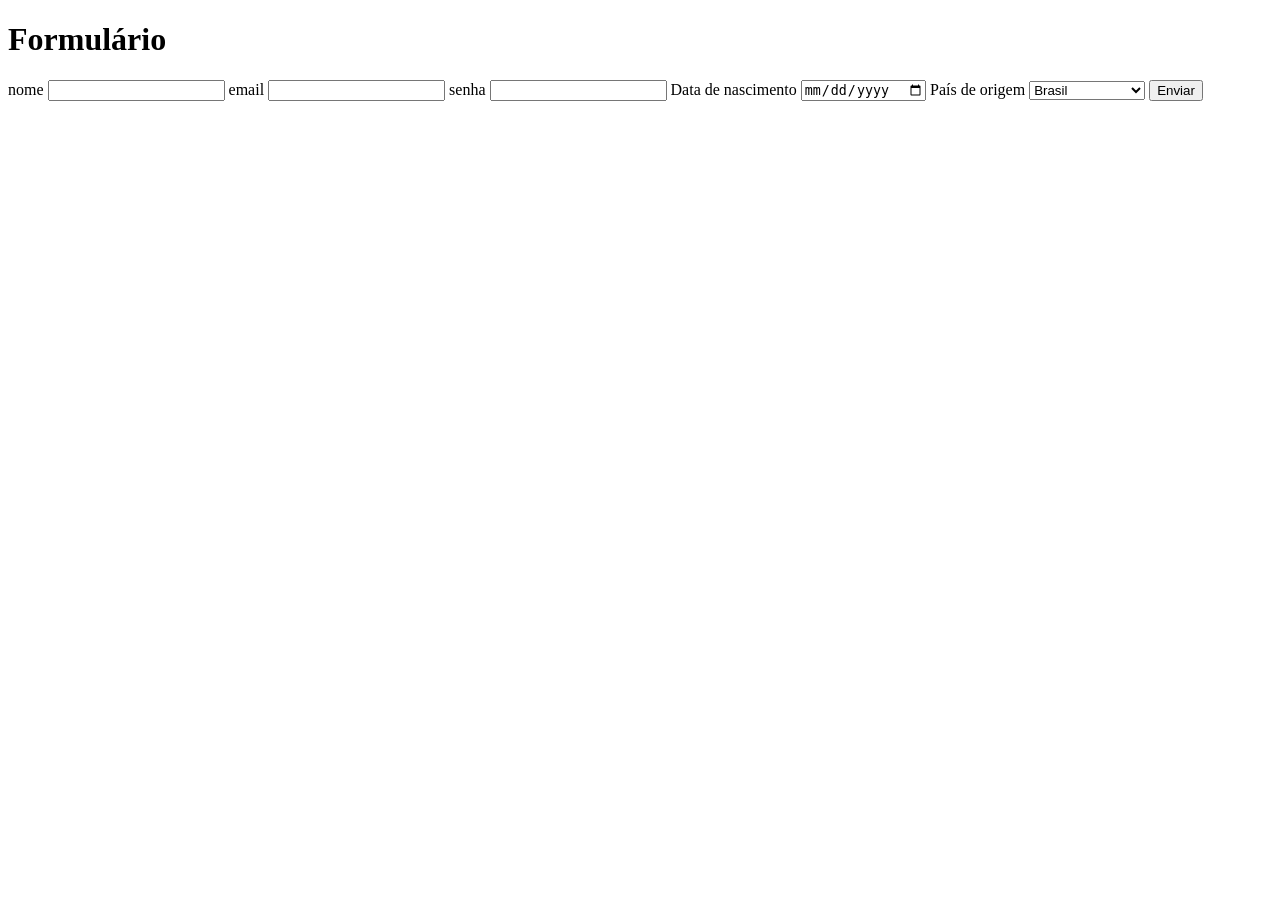
<file: 02-html-formulario-acessibilidade-basica/index.html>
<!DOCTYPE html>
<html lang="pt-BR">
<head>
    <meta charset="UTF-8">
    <meta name="viewport" content="width=device-width, initial-scale=1.0">
    <title>Cadastro</title>
</head>
<body>
    <main>
        <h1>
            Formulário
        </h1>
       <form>
        <label for="nome-usuario">nome</label>
        <input type="text" name="nome" id="nome-usuario" required minlength="3">

        <label for="email-usuario">email</label>
        <input type="email" name="email" id="email-usuario" required>

        <label for="senha-usuario">senha</label>
        <input type="password" name="senha" id="senha-usuario" required minlength="8">

        <label for="data-usuario">Data de nascimento</label>
        <input type="date" name="data-de-nascimento" id="data-usuario" required>

        <label for="pais-usuario">País de origem</label>
        <select name="pais" id="pais-usuario">
            <option value="pt-BR">Brasil</option>
            <option value="eua">Estados Unidos</option>
            <option value="Arg">Argentina</option>
        </select>

        <button type="submit" name="envio" id="enviar-usuario">
            Enviar
        </button>
       </form>
    </main>
</body>
</html>
</file>
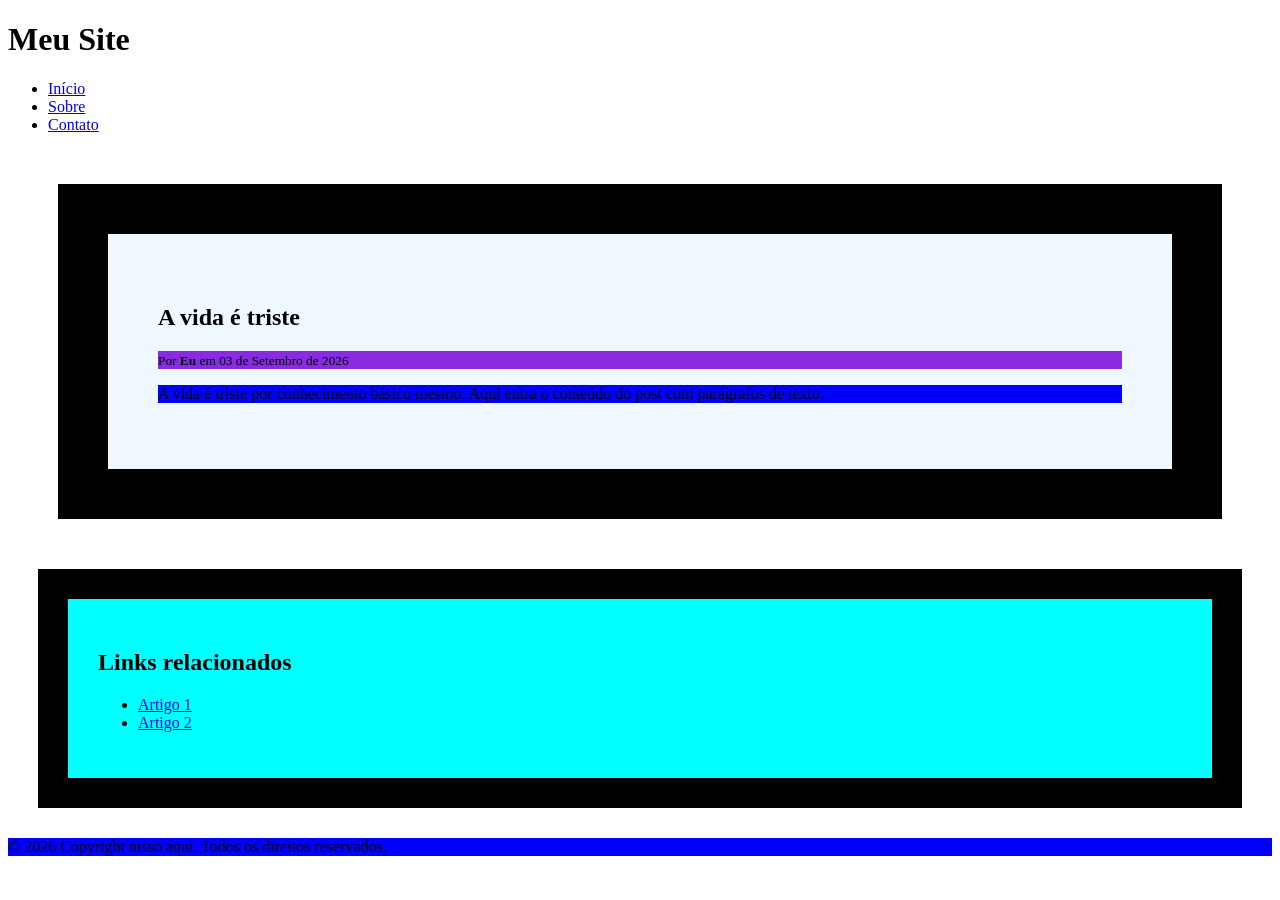
<file: 03-css-fundamentos/index.html>
<!DOCTYPE html>
<html lang="pt-BR">
<head>
    <meta charset="UTF-8">
    <meta name="viewport" content="width=device-width, initial-scale=1.0">
    <title>Exercício</title>
    <link rel="stylesheet" href="style.css">
</head>
<body>

    <!-- Cabeçalho com logo/título e navegação -->
    <header>
        <h1>Meu Site</h1> <!-- Título principal do site -->
        
        <nav>
            <ul>
                <li><a href="#">Início</a></li>
                <li><a href="#">Sobre</a></li>
                <li><a href="#">Contato</a></li>
            </ul>
        </nav>
    </header>

    <!-- Post principal -->
    <main>
        <article>
            <h2>A vida é triste</h2>
            <p class="destaque"><small>Por <strong>Eu</strong> em <time datetime="2026-09-03">03 de Setembro de 2026</time></small></p>
            
            <p>A vida é triste por conhecimento básico mesmo. Aqui entra o conteúdo do post com parágrafos de texto.</p>
        </article>
    </main>

    <!-- Sidebar com links relacionados -->
    <aside>
        <h2>Links relacionados</h2>
        <ul>
            <li><a href="#">Artigo 1</a></li>
            <li><a href="#">Artigo 2</a></li>
        </ul>
    </aside>

    <!-- Rodapé -->
    <footer>
        <p>&copy; 2026 Copyright nisso aqui. Todos os direitos reservados.</p>
    </footer>

</body>
</html>
</file>
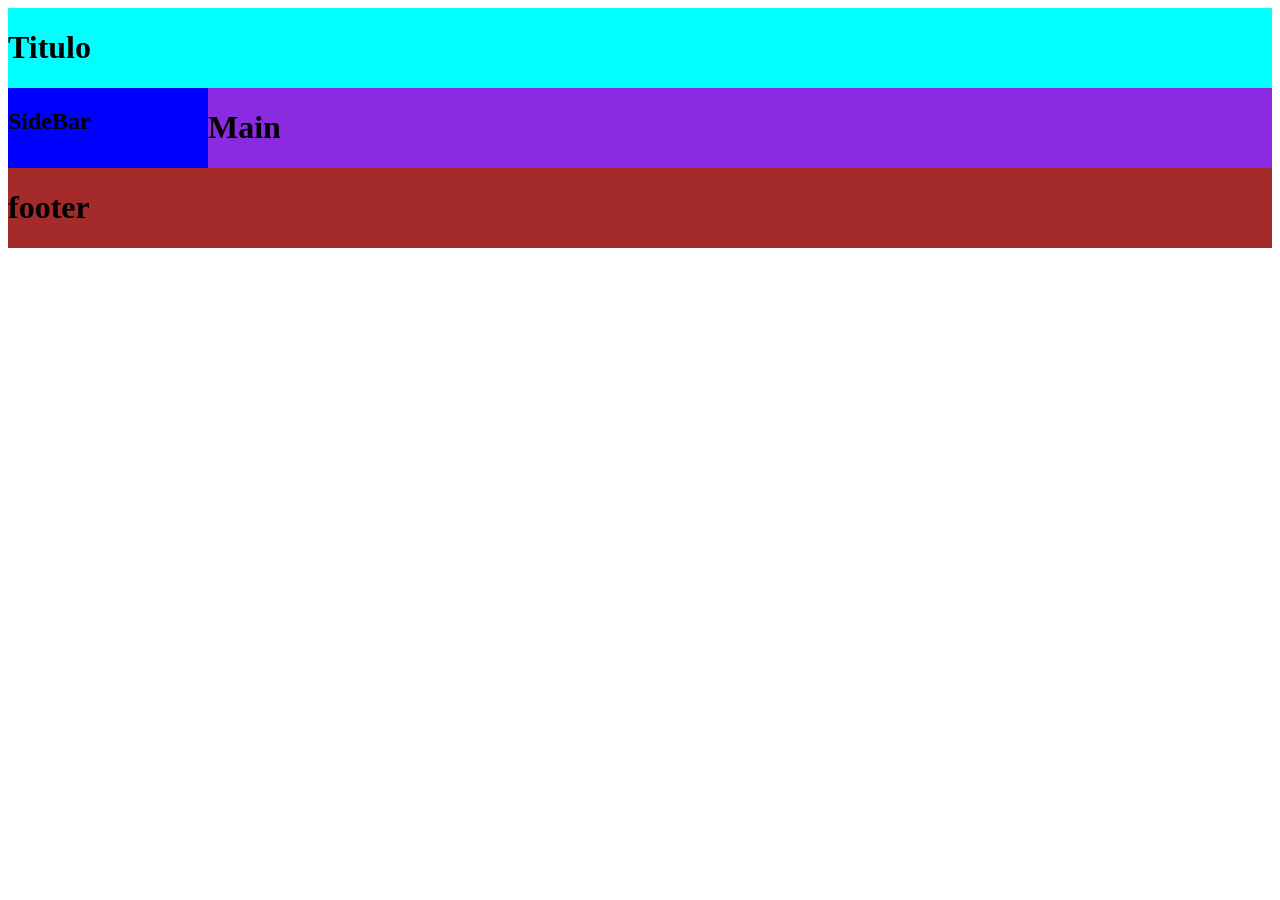
<file: 05-css-layout-com-grid/index.html>
<!DOCTYPE html>
<html lang="pt-BR">
<head>
    <meta charset="UTF-8">
    <meta name="viewport" content="width=device-width, initial-scale=1.0">
    <link rel="stylesheet" href="./style.css">
    <title>Exercício 5</title>
</head>
<body>
    <div class="Pagina">
        <header class="cabeca">
            <h1>Titulo</h1>
        </header>

        <aside class="SideBar">
            <h1>SideBar</h1>
        </aside>

        <main class="main">
            <h1>Main</h1>
        </main>

        <footer class="footer">
            <h1>footer</h1>
        </footer>


    </div>
</body>
</html>
</file>
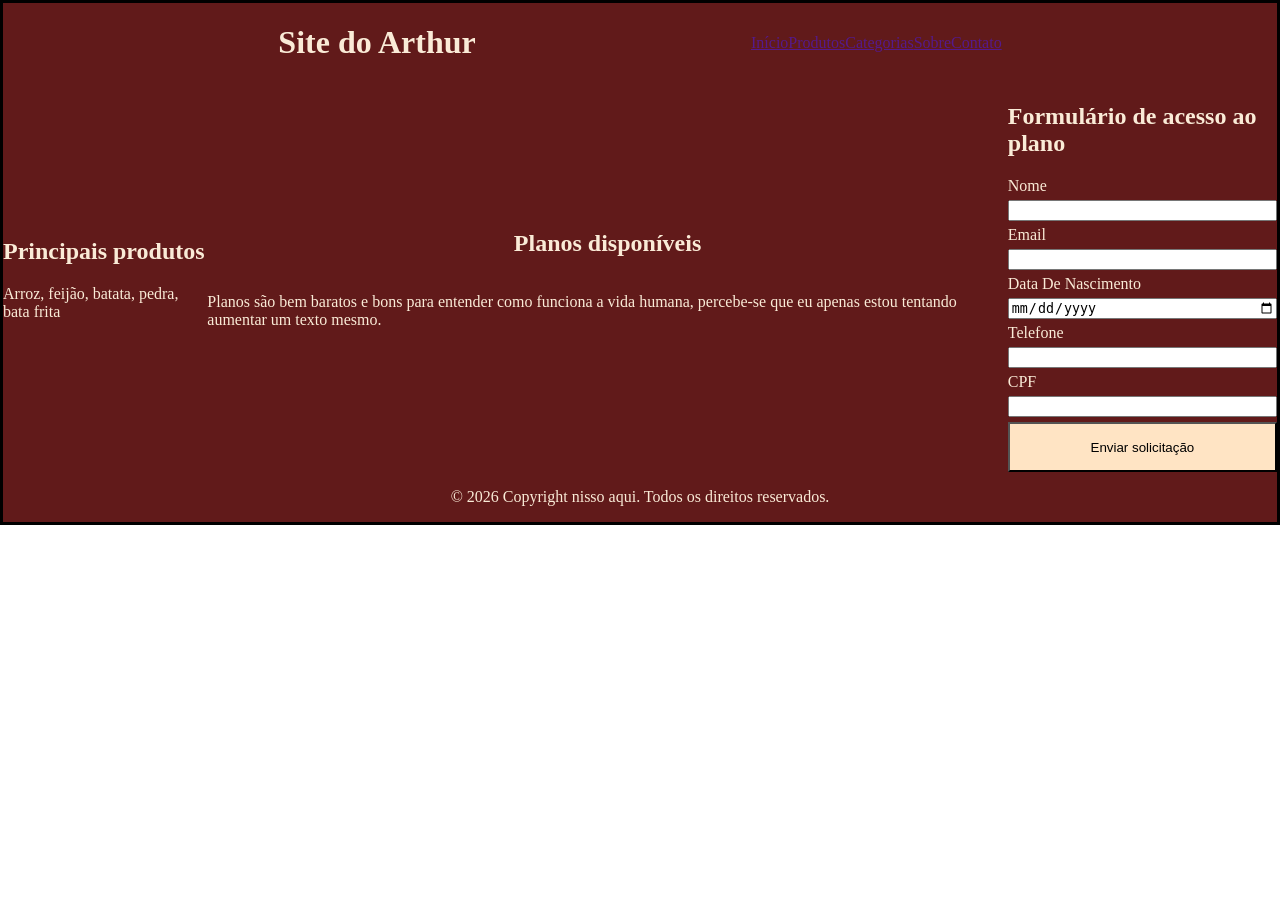
<file: 06-css-responsividade/index.html>
<!DOCTYPE html>
<html lang="pt-BR">
<head>
    <meta charset="UTF-8">
    <meta name="viewport" content="width=device-width, initial-scale=1.0">
    <link rel="stylesheet" href="style.css">
    <title>Consolidação</title>
</head>
<body>
    <div class="container">
        <header class="Cabecalho">
            <h1>Site do Arthur</h1>
            <nav class="navbar">
                <a href="">Início</a>
                <a href="">Produtos</a>
                <a href="">Categorias</a>
                <a href="">Sobre</a>
                <a href="">Contato</a>
            </nav>
        </header>

        <main class="Principal">
            <section class="Produtos">
                <h2>Principais produtos</h2>
                <p>Arroz, feijão, batata, pedra, bata frita</p>
            </section>

            <section class="Planos">
                <h2>Planos disponíveis</h2>
                <p>Planos são bem baratos e bons
                    para entender como funciona a vida humana,
                    percebe-se que eu apenas estou tentando aumentar
                    um texto mesmo.
                </p>
            </section>

            <section>
                <h2>Formulário de acesso ao plano</h2>
                <form class="Forms">

                    <label for="nome-usuario">Nome</label>
                    <input type="text" name="nome" id="nome-usuario" required minlength="3" maxlength="30">
                
                    <label for="email-usuario">Email</label>
                    <input type="email" name="email" id="email-usuario" required>

                    <label for="nascimento-usuario">Data De Nascimento</label>
                    <input type="date" name="nascimento" id="nascimento-usuario">

                    <label for="tel-usuario">Telefone</label>
                    <input type="tel" name="telefone" id="tel-usuario" required pattern="[0-9]{5}-[0-9]{4}" title="Formnato: 00000-0000">

                    <label for="cpf-usuario">CPF</label>
                    <input type="text" name="cpf" id="cpf-usuario" required pattern="[0-9]{3}.[0-9]{3}.[0-9]{3}-[0-9]{2}" title="Formato: 000.000.000-02">

                    <button class="enviar" type="submit">Enviar solicitação</button>

                </form>
            </section>
        </main>

        <footer class="Final">
            <p>&copy; 2026 Copyright nisso aqui. Todos os direitos reservados.</p>
        </footer>
    </div>
</body>
</html>
</file>
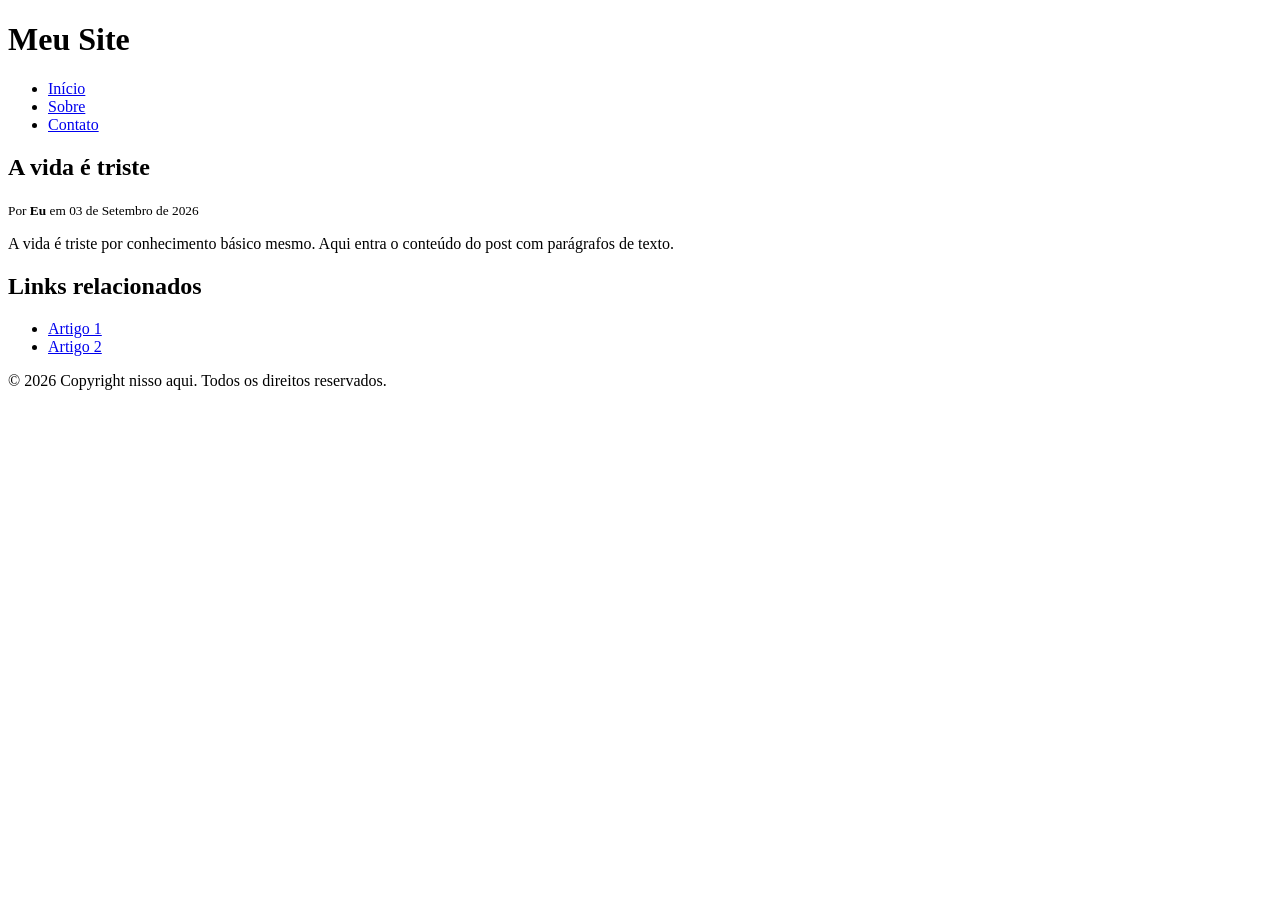
<file: 01-html-estrutura-semantica/exercicio1.html>
<!DOCTYPE html>
<html lang="pt-BR">
<head>
    <meta charset="UTF-8">
    <meta name="viewport" content="width=device-width, initial-scale=1.0">
    <title>Exercício</title>
</head>
<body>

    <!-- Cabeçalho com logo/título e navegação -->
    <header>
        <h1>Meu Site</h1> <!-- Título principal do site -->
        
        <nav>
            <ul>
                <li><a href="#">Início</a></li>
                <li><a href="#">Sobre</a></li>
                <li><a href="#">Contato</a></li>
            </ul>
        </nav>
    </header>

    <!-- Post principal -->
    <main>
        <article>
            <h2>A vida é triste</h2>
            <p><small>Por <strong>Eu</strong> em <time datetime="2026-09-03">03 de Setembro de 2026</time></small></p>
            
            <p>A vida é triste por conhecimento básico mesmo. Aqui entra o conteúdo do post com parágrafos de texto.</p>
        </article>
    </main>

    <!-- Sidebar com links relacionados -->
    <aside>
        <h2>Links relacionados</h2>
        <ul>
            <li><a href="#">Artigo 1</a></li>
            <li><a href="#">Artigo 2</a></li>
        </ul>
    </aside>

    <!-- Rodapé -->
    <footer>
        <p>&copy; 2026 Copyright nisso aqui. Todos os direitos reservados.</p>
    </footer>

</body>
</html>
</file>
<file: 03-css-fundamentos/style.css>
* { 
    box-sizing: border-box;
}

article {
    padding: 50px;
    border: 50px solid black;
    margin: 50px;
    background-color: aliceblue;
}

aside {
    padding: 30px;
    border: 30px solid black;
    margin: 30px;
    background-color: aqua;
}

p {
    background-color: blue;
}

.destaque {
    background-color: blueviolet;
}
</file>
<file: 05-css-layout-com-grid/style.css>
.Pagina {
    display: grid;
    grid-template-columns: 200px 1fr;
    grid-template-rows: auto 1fr auto;
    grid-template-areas: 
            "header header"
            "sidebar main"
            "footer footer";
}

header { grid-area: header; }
aside { grid-area: sidebar; }
main { grid-area: main;}
footer { grid-area: footer; }

.cabeca {
    background-color: aqua;
}

.SideBar {
    background-color: blue;
}

.main {
    background-color: blueviolet;
}

.footer {
    background-color: brown;
}
</file>
<file: 06-css-responsividade/style.css>
html, body{
    margin: 0;
    padding: 0;
    height: 100%;
    box-sizing: border-box;
}

.container {
    display: grid;
    grid-template-columns: 100%;
    grid-template-rows: auto;
    grid-template-areas: 
            "header"
            "main"
            "footer";
    border: 3px solid black;
    box-sizing: border-box;
}

header { grid-area: header; }
main { grid-area: main; }
footer { grid-area: footer; }

.Cabecalho {
    width: auto;
    height: auto;
    background-color: #611a1a;
    display: flex;
    flex-direction: row;
    justify-content: space-evenly;
    align-items: center;
    color: antiquewhite;
    box-sizing: border-box;
    font-size: clamp(0.5rem, 5vw, 1rem);
}

.Principal {
    display: flex;
    flex-direction: column;
    justify-content: center;
    align-items: center;
    background-color: #611a1a;
    color: antiquewhite;
    box-sizing: border-box;
    font-size: clamp(0.5rem, 5vw, 1rem);
}

.Planos {
    display: flex;
    flex-direction: column;
    justify-content: center;
    align-items: center;
    box-sizing: border-box;
}

.Forms {
    display: flex;
    flex-direction: column;
    justify-content: space-around;
    gap: 5px;

}

.Final {
    display: flex;
    flex-direction: row;
    justify-content: center;
    align-items: center;
    background-color: #611a1a;
    color: antiquewhite;
    box-sizing: border-box;
    font-size: clamp(0.5rem, 5vw, 1rem);
}

button {
    display: flex;
    flex-direction: column;
    justify-content: center;
    align-items: center;
    color: black;
    background-color: white;
}

.enviar {
    width: 100%;
    height: 50px;
    background-color: bisque;
}

.navbar {
    display: flex;
    flex-direction: column;
}

@media (min-width: 768px) {
    .navbar {
        flex-direction: row;
        justify-content: space-around;
        align-items: self-end;
        
    }

    .Principal {
        flex-direction: row;
    }
}
</file>
